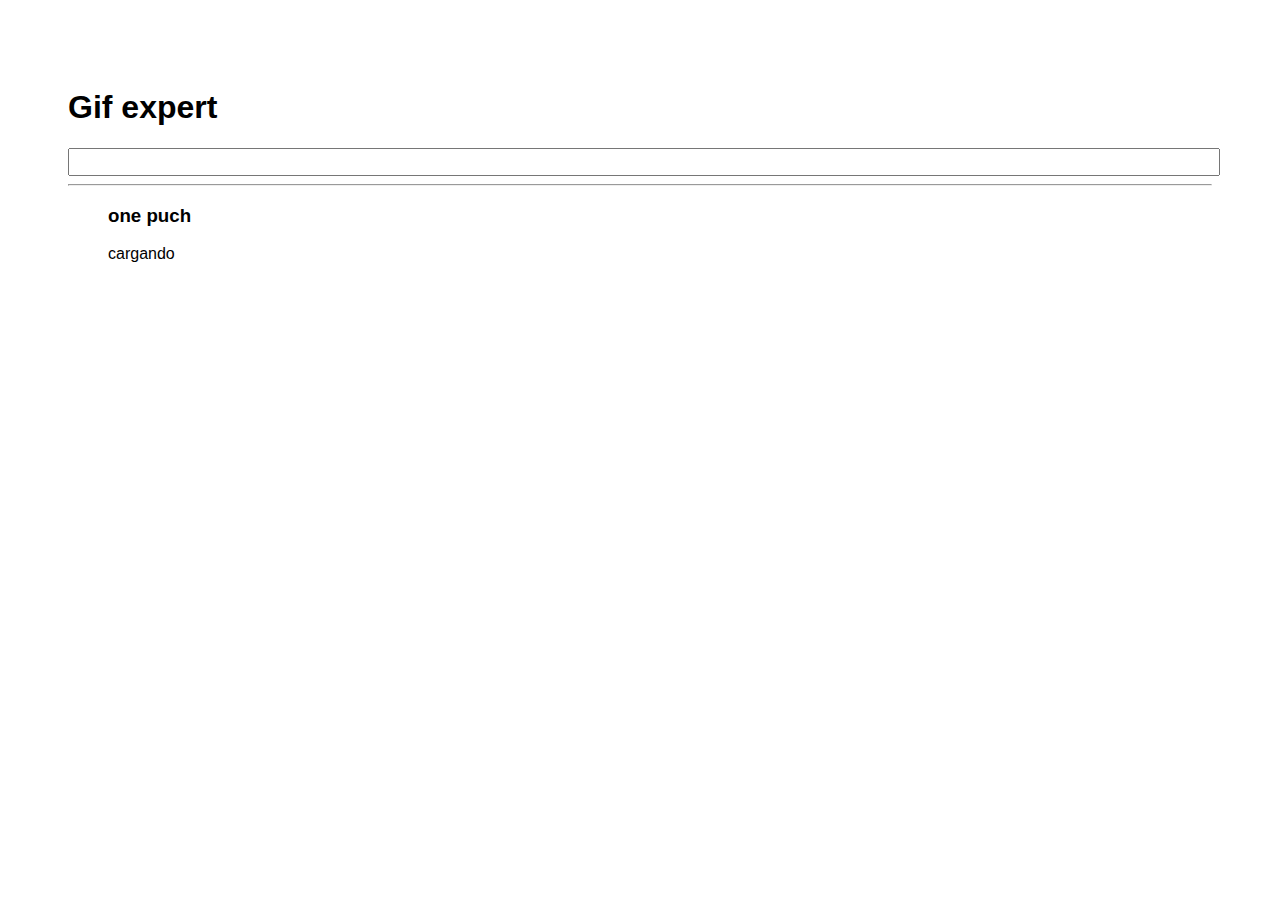
<file: docs/index.html>
<!doctype html>
<html lang="en">

    <head>
        <meta charset="utf-8" />
        <link rel="icon" href="./favicon.ico" />
        <meta name="viewport" content="width=device-width,initial-scale=1" />
        <meta name="theme-color" content="#000000" />
        <meta name="description" content="Web site created using create-react-app" />
        <link rel="apple-touch-icon" href="./logo192.png" />
        <link rel="manifest" href="./manifest.json" />
        <link rel="stylesheet" href="https://cdnjs.cloudflare.com/ajax/libs/animate.css/4.1.1/animate.min.css" />
        <title>React App</title>
        <link href="./static/css/main.2e74cbf0.chunk.css" rel="stylesheet">
    </head>

    <body><noscript>You need to enable JavaScript to run this app.</noscript>
        <div id="root"></div>
        <script>!function (e) { function r(r) { for (var n, p, f = r[0], i = r[1], l = r[2], c = 0, s = []; c < f.length; c++)p = f[c], Object.prototype.hasOwnProperty.call(o, p) && o[p] && s.push(o[p][0]), o[p] = 0; for (n in i) Object.prototype.hasOwnProperty.call(i, n) && (e[n] = i[n]); for (a && a(r); s.length;)s.shift()(); return u.push.apply(u, l || []), t() } function t() { for (var e, r = 0; r < u.length; r++) { for (var t = u[r], n = !0, f = 1; f < t.length; f++) { var i = t[f]; 0 !== o[i] && (n = !1) } n && (u.splice(r--, 1), e = p(p.s = t[0])) } return e } var n = {}, o = { 1: 0 }, u = []; function p(r) { if (n[r]) return n[r].exports; var t = n[r] = { i: r, l: !1, exports: {} }; return e[r].call(t.exports, t, t.exports, p), t.l = !0, t.exports } p.m = e, p.c = n, p.d = function (e, r, t) { p.o(e, r) || Object.defineProperty(e, r, { enumerable: !0, get: t }) }, p.r = function (e) { "undefined" != typeof Symbol && Symbol.toStringTag && Object.defineProperty(e, Symbol.toStringTag, { value: "Module" }), Object.defineProperty(e, "__esModule", { value: !0 }) }, p.t = function (e, r) { if (1 & r && (e = p(e)), 8 & r) return e; if (4 & r && "object" == typeof e && e && e.__esModule) return e; var t = Object.create(null); if (p.r(t), Object.defineProperty(t, "default", { enumerable: !0, value: e }), 2 & r && "string" != typeof e) for (var n in e) p.d(t, n, function (r) { return e[r] }.bind(null, n)); return t }, p.n = function (e) { var r = e && e.__esModule ? function () { return e.default } : function () { return e }; return p.d(r, "a", r), r }, p.o = function (e, r) { return Object.prototype.hasOwnProperty.call(e, r) }, p.p = "/"; var f = this["webpackJsonpgif-expert-app"] = this["webpackJsonpgif-expert-app"] || [], i = f.push.bind(f); f.push = r, f = f.slice(); for (var l = 0; l < f.length; l++)r(f[l]); var a = i; t() }([])</script>
        <script src="./static/js/2.d5a4d798.chunk.js"></script>
        <script src="./static/js/main.0b4386f5.chunk.js"></script>
    </body>

</html>
</file>
<file: docs/static/css/main.2e74cbf0.chunk.css>
*{font-family:Arial,Helvetica,sans-serif}body{padding:60px}input{width:100%;font-size:1.2rem;color:grey}.card{-webkit-align-content:center;align-content:center;border:1px solid grey;border-radius:6px;margin-bottom:10px;overflow:hidden}.card p{padding:5px;text-align:center}.card img{max-height:170px}.card-grid{display:-webkit-flex;display:flex;-webkit-flex-direction:row;flex-direction:row;-webkit-flex-wrap:wrap;flex-wrap:wrap}
/*# sourceMappingURL=main.2e74cbf0.chunk.css.map */
</file>
